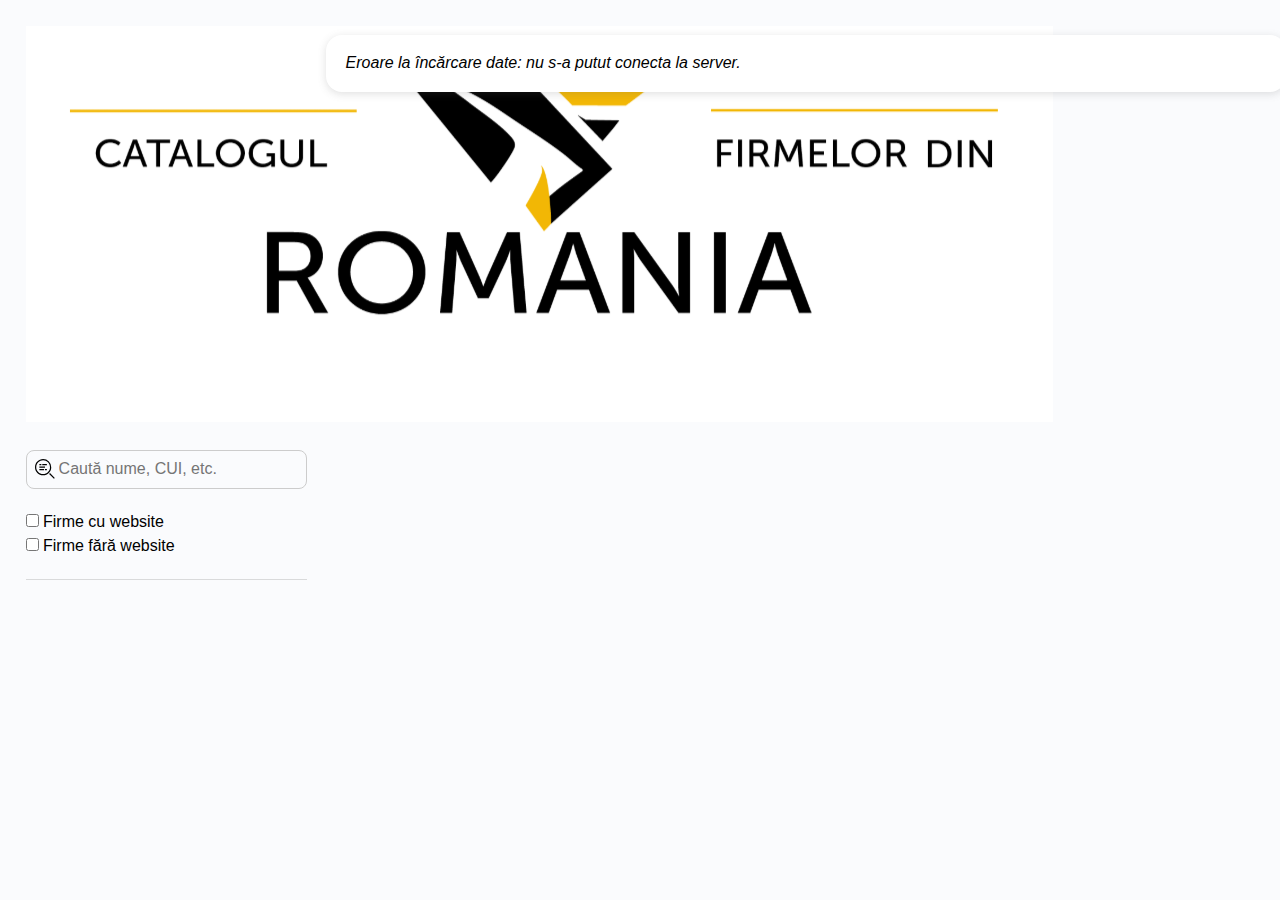
<file: index.html>
<!DOCTYPE html>
<html lang="ro">
  <head>
    <meta charset="UTF-8" />
    <meta name="viewport" content="width=device-width, initial-scale=1.0" />
    <title>Firme-Ro</title>
    <link rel="icon" type="image/x-icon" href="/assets/favicon.png" />
    <link rel="stylesheet" href="./styles/global.css" />
    <link rel="stylesheet" href="./styles/style.css" />
  </head>
  <body>
    <main>
      <div class="left f-col">
        <a href="#" target="_blank">
          <img class="logo" src="./assets/logo.png" alt="Firme.ro" />
        </a>

        <form id="customForm">
          <div class="form-group">
            <input
              type="text"
              id="searchInput"
              autocomplete="off"
              placeholder="Caută nume, CUI, etc."
            />
            <svg
              xmlns="http://www.w3.org/2000/svg"
              width="32"
              height="32"
              viewBox="0 0 32 32"
              class="search-icon"
              focusable="false"
              role="img"
              aria-hidden="true"
              style="
                position: absolute;
                top: 50%;
                left: 9px;
                transform: translateY(-50%);
              "
            >
              <path
                class="euiIcon__fillSecondary"
                d="M11.63 8h7.38v2h-7.38z"
              ></path>
              <path d="M7 8h3.19v2H7z"></path>
              <path class="euiIcon__fillSecondary" d="M7 16h7.38v2H7z"></path>
              <path d="M15.81 16H19v2h-3.19zM7 12h9v2H7z"></path>
              <path
                d="M13 0C5.82 0 0 5.82 0 13s5.82 13 13 13 13-5.82 13-13A13 13 0 0013 0zm0 24C6.925 24 2 19.075 2 13S6.925 2 13 2s11 4.925 11 11-4.925 11-11 11zM22.581 23.993l1.414-1.414 7.708 7.708-1.414 1.414z"
              ></path>
            </svg>
            <!-- <button type="submit">Caută</button> -->
          </div>
          <div class="filter-gorup f-col">
            <label
              ><input type="checkbox" id="hasWebsite" /> Firme cu website</label
            >
            <label
              ><input type="checkbox" id="noWebsite" /> Firme fără
              website</label
            >
          </div>
        </form>
      </div>

      <div class="right f-col">
        <div class="right-header f-row">
          <div class="active-filters"></div>
          <button id="clearFilters">
            <svg
              xmlns="http://www.w3.org/2000/svg"
              width="22"
              height="22"
              fill="currentColor"
              viewBox="0 0 24 24"
            >
              <path
                d="M9 3v1H4v2h1v14a2 2 0 002 2h10a2 2 0 002-2V6h1V4h-5V3H9zm0 3h6v14H9V6z"
              />
            </svg>
            <span> Reseteaza filtre </span>
          </button>
        </div>
        <div id="results">
          <div id="firmDetailsContainer" class="f-col"></div>
        </div>
      </div>
    </main>

    <script src="./scripts/app.js"></script>
  </body>
</html>
</file>
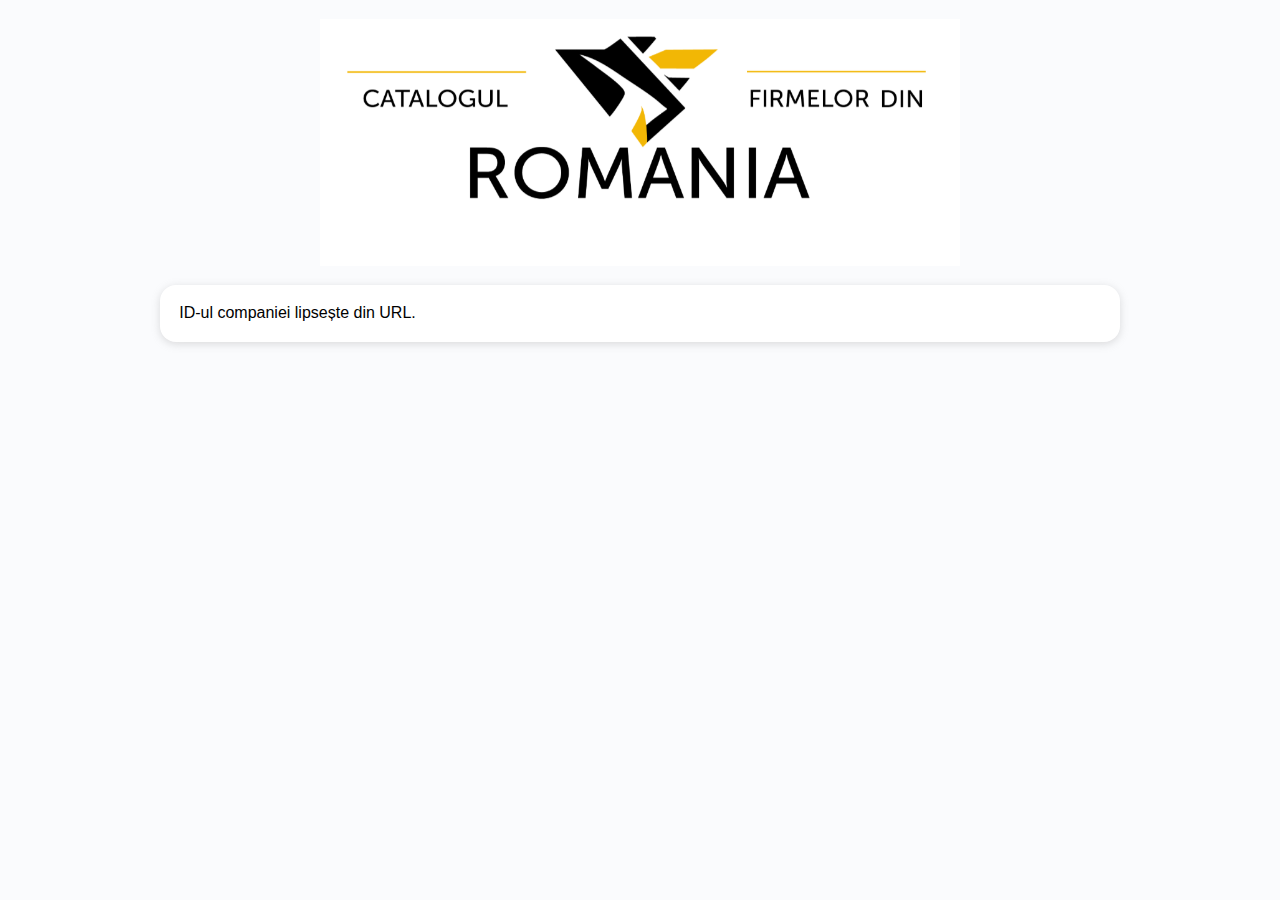
<file: companie.html>
<!DOCTYPE html>
<html lang="ro">
  <head>
    <meta charset="UTF-8" />
    <meta name="viewport" content="width=device-width, initial-scale=1.0" />
    <title>Detalii companie</title>
    <link rel="icon" type="image/x-icon" href="/assets/favicon.png" />

    <link rel="stylesheet" href="./styles/global.css" />
    <link rel="stylesheet" href="./styles/companie.css" />
  </head>
  <body>
    <header class="f-row">
      <a class="f-col" href="index.html">
        <img class="logo" src="./assets/logo.png" alt="Firme.ro"
      /></a>
    </header>
    <main>
      <div class="f-col" id="company-card"></div>
    </main>

    <script src="./scripts/companie.js"></script>
  </body>
</html>
</file>
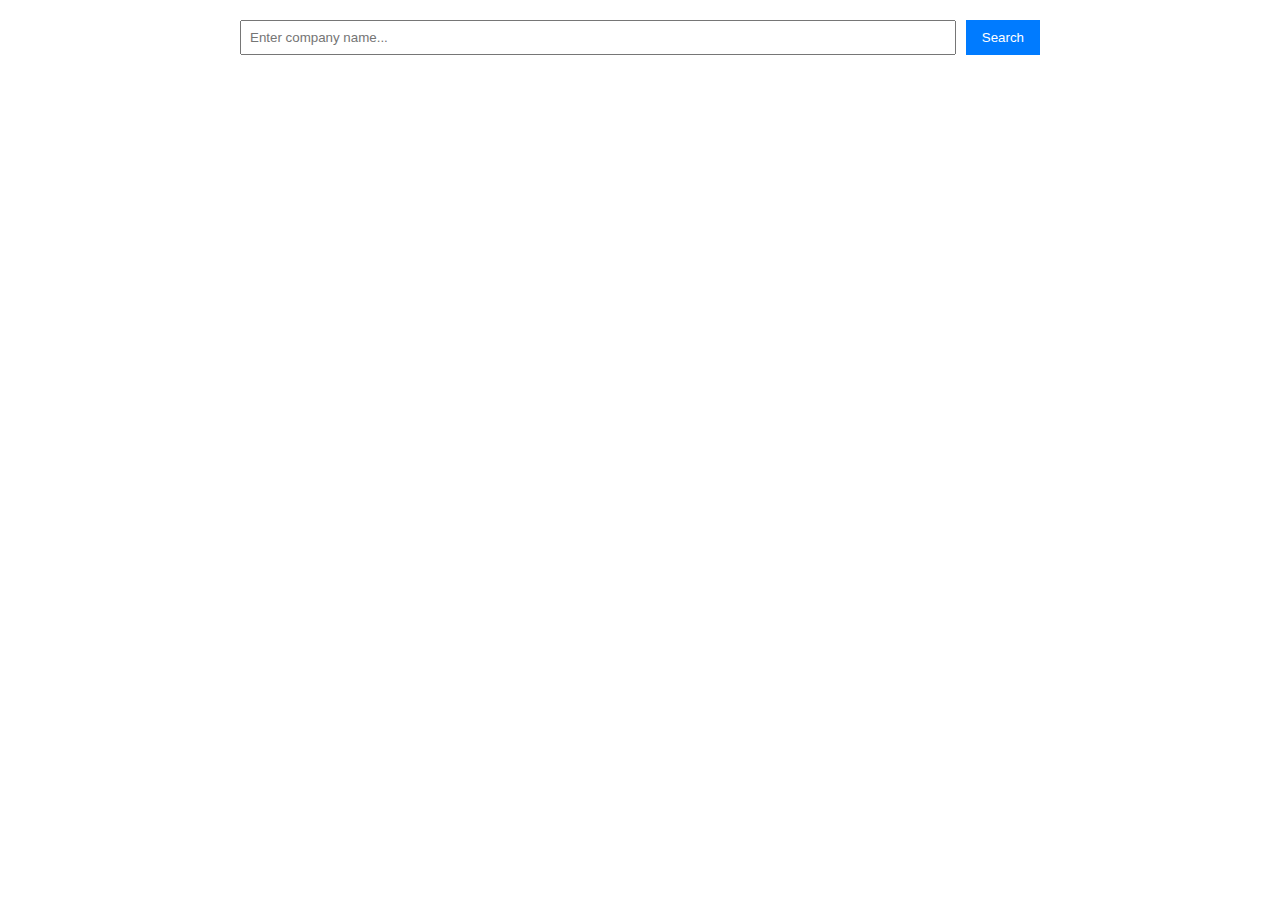
<file: structure.html>
<!DOCTYPE html>
<html>
<head>
    <title>Company Search</title>
    <link rel="stylesheet" href="styles.css">
</head>
<body>
    <div class="search-container">
        <input type="text" id="searchInput" placeholder="Enter company name...">
        <button id="searchBtn">Search</button>
    </div>
    <div id="resultsContainer"></div>
    <script src="app.js"></script>
</body>
</html>
</file>
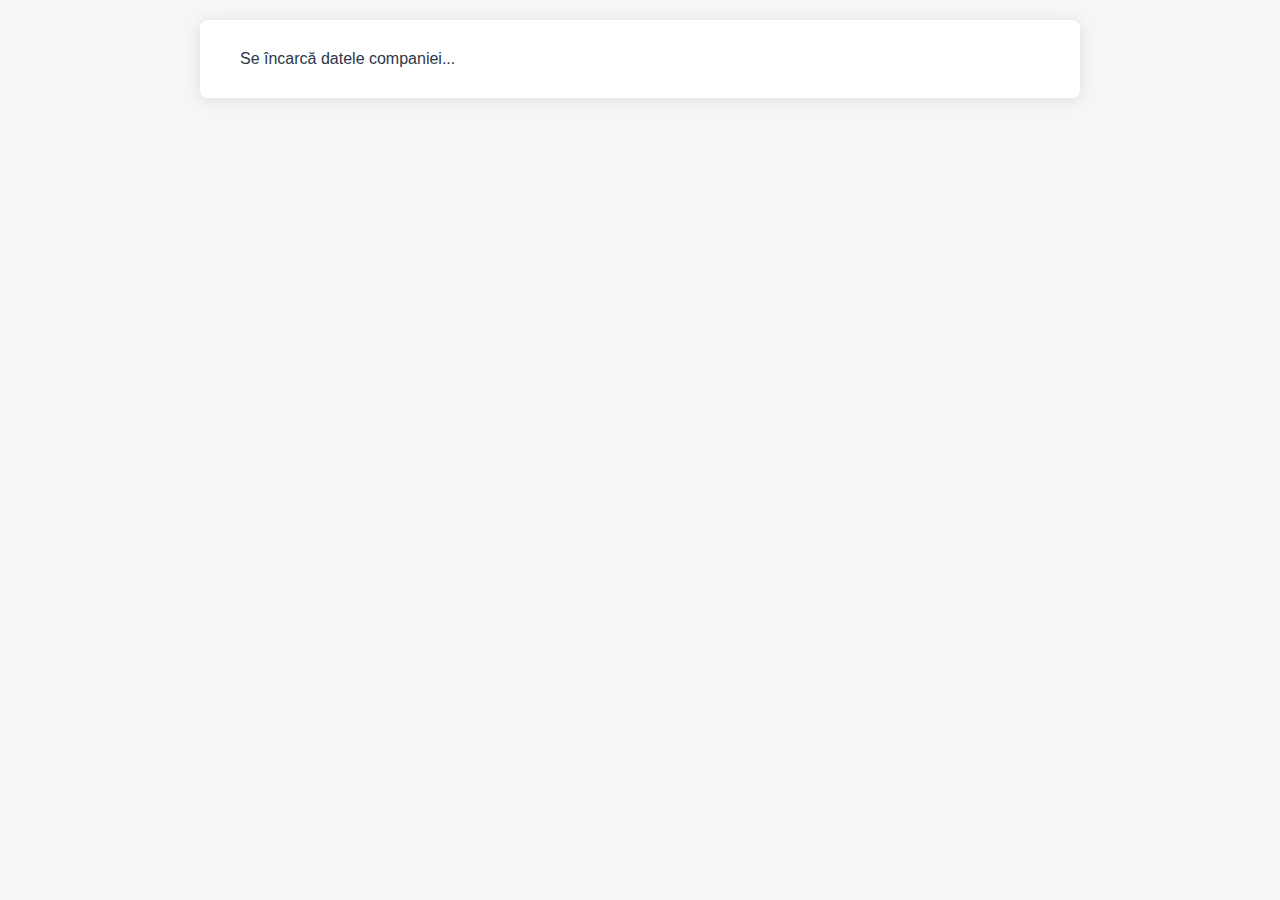
<file: zira.html>
<!DOCTYPE html>
<html lang="ro">
<head>
    <meta charset="UTF-8">
    <meta name="viewport" content="width=device-width, initial-scale=1.0">
    <title>ZIRA MARKETING SRL - Informații Companie</title>
    <style>
        body {
            font-family: 'Arial', sans-serif;
            background: #f5f6f8;
            margin: 0;
            padding: 20px;
            color: #2d3748;
        }

        .container {
            max-width: 800px;
            margin: 0 auto;
            background: #fff;
            border-radius: 8px;
            box-shadow: 0 2px 15px rgba(0,0,0,0.1);
            padding: 30px 40px;
        }

        .company-header {
            border-bottom: 2px solid #2b6cb0;
            padding-bottom: 20px;
            margin-bottom: 25px;
        }

        h1 {
            color: #2a4365;
            font-size: 2.4rem;
            margin: 0 0 5px 0;
            font-weight: 700;
        }

        .company-subtitle {
            color: #4a5568;
            font-size: 1.1rem;
            margin-bottom: 15px;
        }

        .info-section {
            margin-bottom: 25px;
        }

        .info-item {
            margin-bottom: 12px;
            font-size: 1rem;
        }

        .info-item strong {
            color: #2b6cb0;
        }

        .status-active {
            color: #38a169;
            font-weight: 600;
        }

        a {
            color: #2b6cb0;
            text-decoration: none;
        }

        a:hover {
            text-decoration: underline;
        }
    </style>
</head>
<body>
    <div class="container">
        <div id="loading">Se încarcă datele companiei...</div>
        <div id="company-data" style="display: none;">
            <div class="company-header">
                <h1>ZIRA MARKETING S.R.L.</h1>
                <div class="company-subtitle">din Sat Zimbor, Comuna Zimbor - CUI 46154679</div>
            </div>

            <div class="info-section">
                <p class="info-item">
                    Codul fiscal al companiei <strong>ZIRA MARKETING S.R.L.</strong> din 
                    <strong>Sălaj</strong> este <strong>46154679</strong>.
                </p>
                
                <p class="info-item">
                    Compania a fost înființată în anul <strong>2022</strong> și are 
                    <strong>3 ani</strong> vechime.
                </p>

                <p class="info-item">
                    ZIRA MARKETING S.R.L. are adresa sediului social în 
                    <strong>Jud. Sălaj</strong>, Sat Zimbor, Comuna Zimbor, Nr. 215.
                </p>
            </div>

            <div class="info-section">
                <div class="info-item">
                    <strong>Cod de Înmatriculare:</strong> J31/386/2022
                </div>
                
                <div class="info-item">
                    <strong>EUID:</strong> ROONRC.J31/386/2022
                </div>

                <div class="info-item">
                    <strong>Stare Firmă:</strong> 
                    <span class="status-active">Activă</span>
                </div>

                <div class="info-item">
                    <strong>Website Oficial:</strong> 
                    <a href="https://zira.ro/" target="_blank">https://zira.ro/</a>
                </div>
            </div>
        </div>
    </div>

    <script>
        // Simulating API call with provided static response
        const mockResponse = [{
            "id": "46154679",
            "cui": 46154679,
            "denumire": ["ZIRA MARKETING S.R.L."],
            "cod_inmatriculare": "J31/386/2022",
            "euid": "ROONRC.J31/386/2022",
            "adresa_completa": ["Sat Zimbor, Comuna Zimbor, Nr. 215, Județ Sălaj, Cod poștal 457370"],
            "localitate": ["Sat Zimbor, Comuna Zimbor"],
            "judet": ["Sălaj"],
            "cod_stare": [1048],
            "website": ["https://zira.ro/"],
            "_version_": 1829547667953287168
        }];

        function renderCompanyData() {
            document.getElementById('loading').style.display = 'none';
            document.getElementById('company-data').style.display = 'block';
        }

        // Simulate API call delay
        setTimeout(renderCompanyData, 1000);
    </script>
</body>
</html>
</file>
<file: styles/global.css>
:root {
  --royal-blue: #4169e1;
  --pastel-blue: #a7c7e775;
  --bronze: #cd7f32;
  --bras: #e1c16e75;
  --jade: #00a36c;
  --seafoam-green: #9fe2bf;
  --whitesmoke: #99999955;
  --dark-gray: #444444;
  --crimson: #b22222;
}

* {
  box-sizing: border-box;
  margin: 0;
  padding: 0;
}

body {
  font-family: -apple-system, BlinkMacSystemFont, "Segoe UI", "Noto Sans",
    Helvetica, Arial, sans-serif, "Apple Color Emoji", "Segoe UI Emoji" !important;
  background-color: #fafbfd;
}

a {
  text-decoration: none;
  color: var(--royal-blue);
}

.f-row {
  display: flex;
  flex-direction: row;
}

.f-col {
  display: flex;
  flex-direction: column;
}

.hover-anim {
  transition: transform 0.2s ease-in-out;

  &:hover {
    transform: translateY(-1px);
  }
}
</file>
<file: styles/style.css>
:root {
  --royal-blue: #4169e1;
  --pastel-blue: #a7c7e775;
  --bronze: #cd7f32;
  --bras: #e1c16e75;
  --jade: #00a36c;
  --seafoam-green: #9fe2bf;
  --whitesmoke: #99999955;
  --dark-gray: #444444;
}

* {
  box-sizing: border-box;
  margin: 0;
  padding: 0;
}

body {
  font-family: -apple-system, BlinkMacSystemFont, "Segoe UI", "Noto Sans",
    Helvetica, Arial, sans-serif, "Apple Color Emoji", "Segoe UI Emoji" !important;
  background-color: #fafbfd;
}

a {
  text-decoration: none;
  color: var(--royal-blue);
}

.f-row {
  display: flex;
  flex-direction: row;
}

.f-col {
  display: flex;
  flex-direction: column;
}

.hover-anim {
  transition: transform 0.2s ease-in-out;

  &:hover {
    transform: translateY(-1px);
  }
}

main {
  display: flex;
  flex-direction: column;
  justify-content: space-between;
  align-items: center;
  padding: 0.4rem;
}

.left,
.right {
  width: 100%;
  padding: 1.2rem;
}

.left {
  min-width: 320px;
  gap: 1.5rem;

  h1 {
    font-size: 2.5rem;
    padding-bottom: 1.5rem;
    border-bottom: 1px solid var(--whitesmoke);

    span {
      color: #c4407c;
    }
  }

  #customForm {
    display: flex;
    flex-direction: column;
    gap: 1.5rem;

    .form-group {
      position: relative;
      width: 100%;

      input {
        width: 100%;
        padding: 0.6rem 0.6rem 0.6rem 2rem;
        border: 1px solid #ccc;
        border-radius: 8px;
        color: #555;
        font-size: 16px;
        background: transparent;
        outline: none;
        position: relative;
      }

      input:focus {
        outline: none;
      }

      input::after {
        content: "";
        position: absolute;
        bottom: 0;
        left: 0;
        height: 2px;
        width: 100%;
        background: #ccc;
        display: block;
      }

      .search-icon {
        position: absolute;
        right: 0.8rem;
        top: 50%;
        transform: translateY(-50%);
        width: 20px;
        height: 20px;
        pointer-events: none;
      }
    }

    .filter-gorup {
      gap: 0.4rem;
      padding-bottom: 1.5rem;
      margin-bottom: 1.5rem;
      border-bottom: 1px solid var(--whitesmoke);
    }
  }
}

.right {
  min-width: 75dvw;
  padding: 1.2rem;
  margin: 0;
  gap: 1.2rem;
  background-color: #fff;
  box-shadow: #63636333 0px 2px 8px 0px;
  border-radius: 1rem;

  .right-header {
    justify-content: space-between;
    gap: 1.2rem;

    .active-filters {
      .active-filter {
        position: relative;

        padding: 0.4rem 0.8rem;
        display: flex;
        flex-direction: row;
        align-items: center;
        justify-content: space-between;
        gap: 0.6rem;
        font-size: 1rem;
        font-weight: 500;

        color: var(--royal-blue);
        background-color: var(--pastel-blue);
        border-radius: 6px;
        cursor: default;
        transition: transform 0.2s ease-in-out;

        &:hover {
          transform: translateY(-1px);
          text-decoration: underline;
        }

        button {
          background-color: transparent;
          border: none;
          color: var(--royal-blue);
          width: 22px;
          height: 22px;
          cursor: pointer;

          svg {
            pointer-events: none;
          }
        }
      }
    }

    #clearFilters {
      all: unset;
      display: flex;
      flex-direction: row;
      gap: 0.6rem;
      position: relative;
      align-items: center;
      padding: 0.4rem 0.8rem;
      background-color: var(--bras);
      border-radius: 6px;
      font-size: 1rem;
      font-weight: 500;
      color: var(--bronze);
      cursor: pointer;
      transition: transform 0.2s ease-in-out;

      &:hover {
        transform: translateY(-1px);
        text-decoration: underline;
      }
    }
  }

  #results {
    #firmDetailsContainer {
      gap: 1.5rem;

      .company-details {
        padding: 1.2rem;
        gap: 1.6rem;
        border: 1px solid var(--pastel-blue);
        border-radius: 6px;

        ul > li::marker {
          color: var(--jade);
          font-size: 1.6rem;
        }

        ul {
          li {
            margin-left: 28px;
            h2 {
              color: var(--royal-blue);
            }
          }
        }

        .company-address {
          gap: 1.6rem;
          flex-wrap: wrap;

          .company-col {
            gap: 0.8rem;
          }
        }

        .company-link {
          position: relative;
          width: fit-content;
          margin: 0 auto;
          padding: 0.6rem 0.6rem 0.6rem 1.8rem;
          color: var(--dark-gray);
          font-size: 0.9rem;
          font-weight: 600;
          background-color: var(--whitesmoke);
          border-radius: 6px;

          .search-icon {
            width: 16px;
            height: 16px;
          }
        }
      }
    }
  }
}

@media screen and (min-width: 768px) {
  main {
    flex-direction: row;
    align-items: start;

    .right {
      margin: 1.8rem 0;
      #results {
        #firmDetailsContainer {
          .company-details {
            .company-link {
              margin: 0;
            }
          }
        }
      }
    }
  }
}
</file>
<file: styles/companie.css>
a {
  text-decoration: none;
  color: var(--royal-blue);
}

header {
  margin: 1.2rem;
  justify-content: center;
  a {
    width: clamp(260px, 50dvw, 100%);
    img {
      width: 100%;
    }
  }
}

.separator {
  padding-bottom: 1.2rem;
  border-bottom: 1px solid var(--whitesmoke);
}

.copy-btn {
  background: none;
  border: none;
  cursor: pointer;
  font-size: 1rem;
  margin-left: 8px;
}
.copy-btn:hover {
  color: var(--jade);
}

main {
  width: clamp(310px, 75dvw, 100%);
  margin: 1.2rem auto;
  padding: 1.2rem;
  background-color: #fff;
  box-shadow: var(--whitesmoke) 0px 2px 8px 0px;
  border-radius: 1rem;

  #company-card {
    gap: 1.2rem;

    .company-heading {
      justify-content: center;
      align-items: center;
      gap: 1.2rem;
      flex-wrap: wrap;

      h2 {
        font-size: 2.2rem;
      }

      a {
        font-size: 1rem;
        font-weight: 500;
        color: var(--royal-blue);
      }
    }

    .company-status {
      p {
        font-size: 1.2rem;
        font-weight: 500;

        span {
          position: relative;
          font-size: 1rem;
          font-weight: 400;
          margin-left: 1rem;

          &::before {
            content: "";
            position: absolute;
            top: 55%;
            left: -0.9rem;
            transform: translateY(-50%);
            width: 0.6rem;
            height: 0.6rem;
            border-radius: 50%;
          }
        }

        .green {
          &::before {
            background-color: var(--jade);
          }
        }
        .red {
          &::before {
            background-color: var(--crimson);
          }
        }
      }
    }

    .company-details {
      gap: 1.6rem;

      .company-details-data {
        display: grid;
        grid-template-columns: 1fr;
        row-gap: 1.2rem;

        .code-field {
          h4 {
            width: fit-content;
            border-bottom: 2px dotted #000;
          }
        }
      }
    }
  }
}

@media screen and (min-width: 768px) {
  main {
    #company-card {
      .company-heading {
        flex-direction: row;
        justify-content: space-between;
      }
      .company-details {
        .company-details-data {
          grid-template-columns: repeat(2, 1fr);
        }
      }
    }
  }
}
</file>
<file: styles.css>
body {
    font-family: Arial, sans-serif;
    max-width: 800px;
    margin: 0 auto;
    padding: 20px;
}

.search-container {
    display: flex;
    gap: 10px;
    margin-bottom: 20px;
}

#searchInput {
    flex: 1;
    padding: 8px;
}

#searchBtn {
    padding: 8px 16px;
    background: #007bff;
    color: white;
    border: none;
    cursor: pointer;
}

.company-card {
    background: #f5f5f5;
    padding: 15px;
    margin-bottom: 10px;
    border-radius: 4px;
}
</file>
